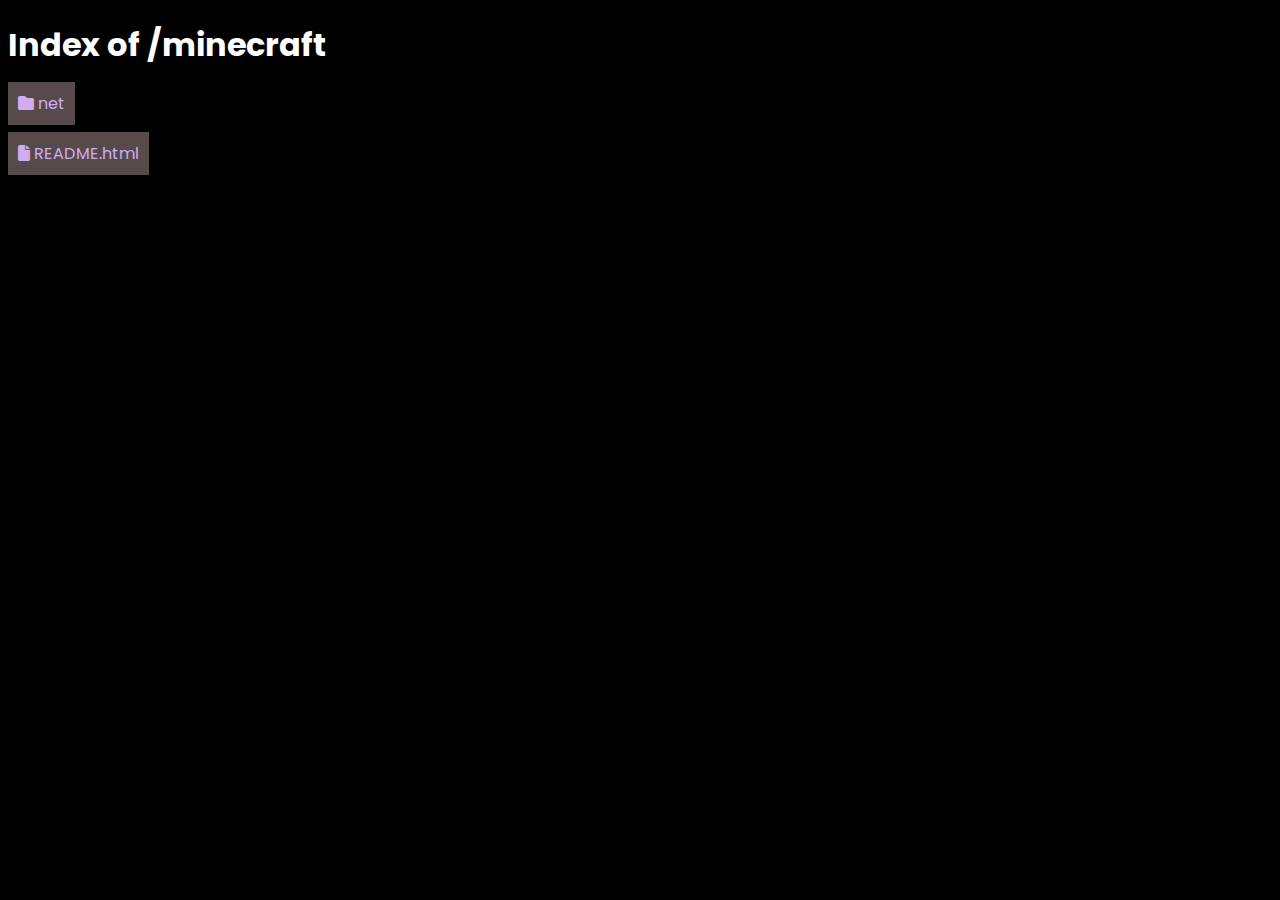
<file: index.html>
<!DOCTYPE html>
<html lang="en">
  <head>
    <meta charset="UTF-8" />
    <meta name="viewport" content="width=device-width, initial-scale=1.0" />
    <title>Index of /minecraft</title>
    <link rel="shortcut icon" href="/favicon.ico" type="image/x-icon" />
    <link rel="stylesheet" href="/maven.css" />
    <link
      rel="stylesheet"
      href="https://cdnjs.cloudflare.com/ajax/libs/font-awesome/6.6.0/css/all.min.css"
      
    />
  </head>
  <body>
    <h1>Index of /minecraft</h1>
    <a href="/net/"><i class="fa fa-folder"></i> net</a><br /><br />
    <a href="/readme"><i class="fa fa-file"></i> README.html</a>
  </body>
</html>
</file>
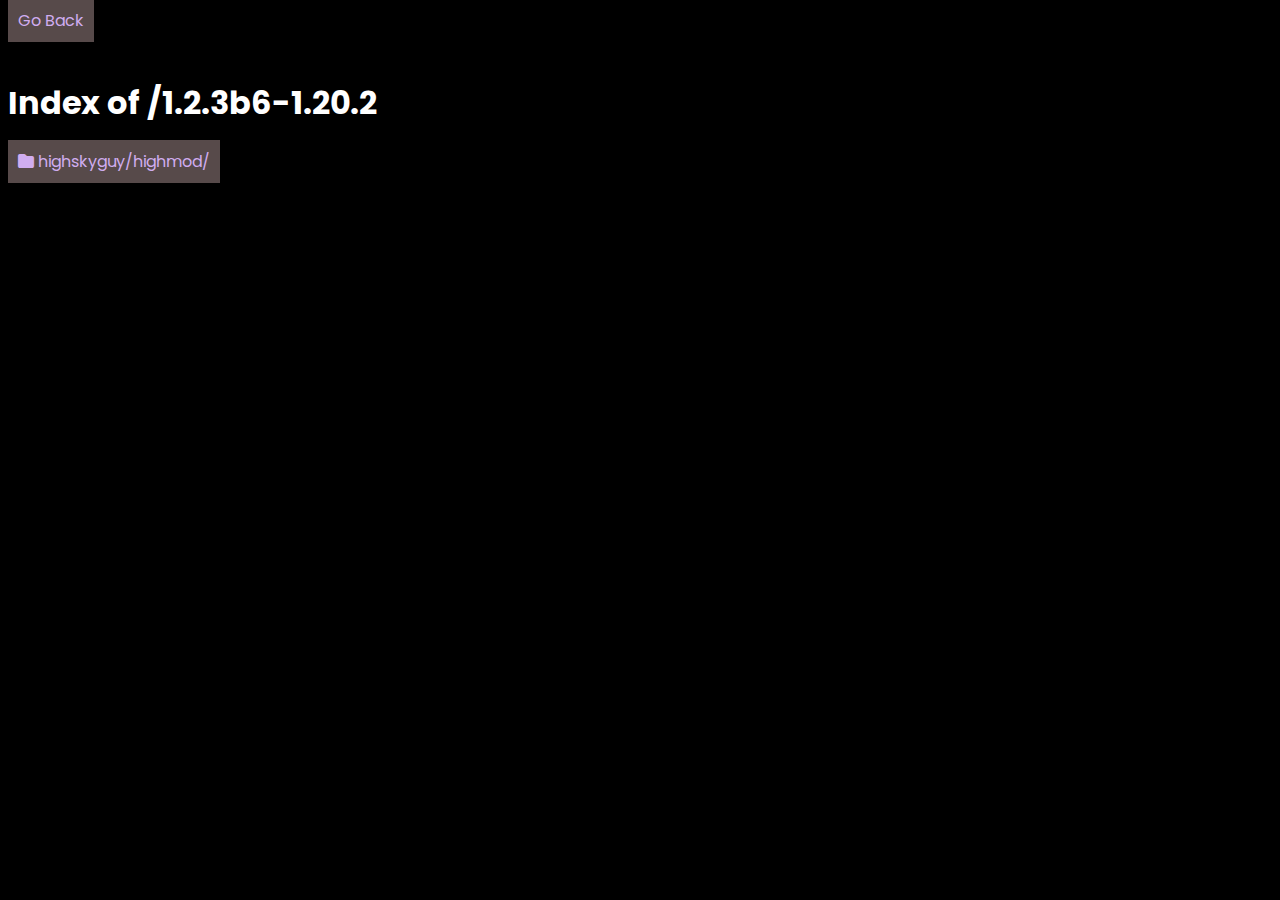
<file: net/index.html>
<!DOCTYPE html>
<html lang="en">
  <head>
    <meta charset="UTF-8" />
    <meta name="viewport" content="width=device-width, initial-scale=1.0" />
    <title>Index of /net</title>
    <link rel="shortcut icon" href="/favicon.ico" type="image/x-icon" />
    <link rel="stylesheet" href="/maven.css" />
    <link
      rel="stylesheet"
      href="https://cdnjs.cloudflare.com/ajax/libs/font-awesome/6.6.0/css/all.min.css"
    />
  </head>
  <body>
    <a href="/">Go Back</a><br /><br />
    <h1>Index of /1.2.3b6-1.20.2</h1>
    <a href="/net/highskyguy/highmod/" title="Skips through empty directories"><i class="fa fa-folder"></i> highskyguy/highmod/</a>
  </body>
</html>
</file>
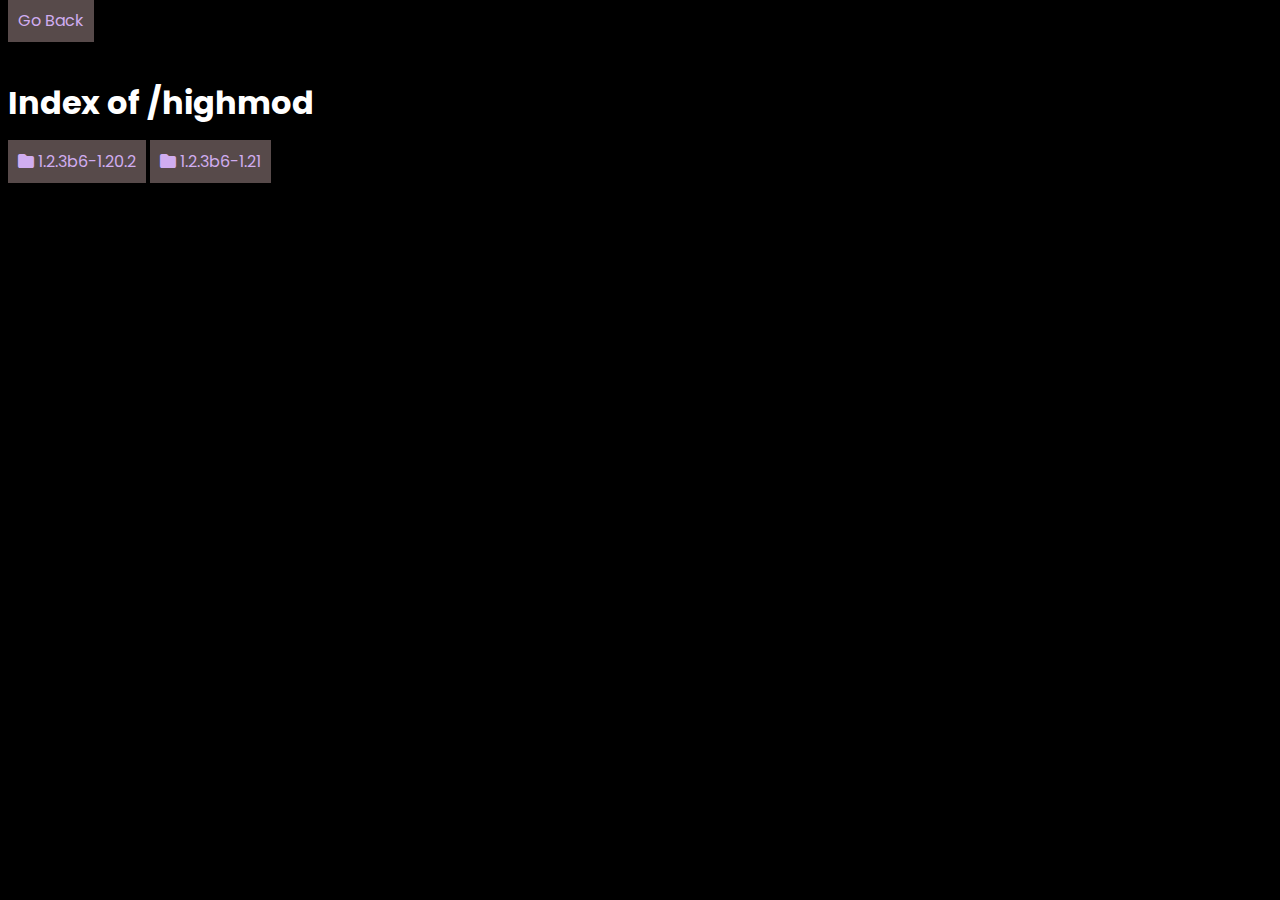
<file: net/highskyguy/highmod/index.html>
<!DOCTYPE html>
<html lang="en">
  <head>
    <meta charset="UTF-8" />
    <meta name="viewport" content="width=device-width, initial-scale=1.0" />
    <title>Index of /net</title>
    <link rel="shortcut icon" href="/favicon.ico" type="image/x-icon" />
    <link rel="stylesheet" href="/maven.css" />
    <link
      rel="stylesheet"
      href="https://cdnjs.cloudflare.com/ajax/libs/font-awesome/6.6.0/css/all.min.css"
    />
  </head>
  <body>
    <a href="/net/">Go Back</a><br /><br />
    <h1>Index of /highmod</h1>
    <a href="/net/highskyguy/highmod/1.2.3b6-1.20.2/"><i class="fa fa-folder"></i> 1.2.3b6-1.20.2</a>
<a href="/net/highskyguy/highmod/1.2.3b6-1.21/"><i class="fa fa-folder"></i> 1.2.3b6-1.21</a>
  </body>
</html>
</file>
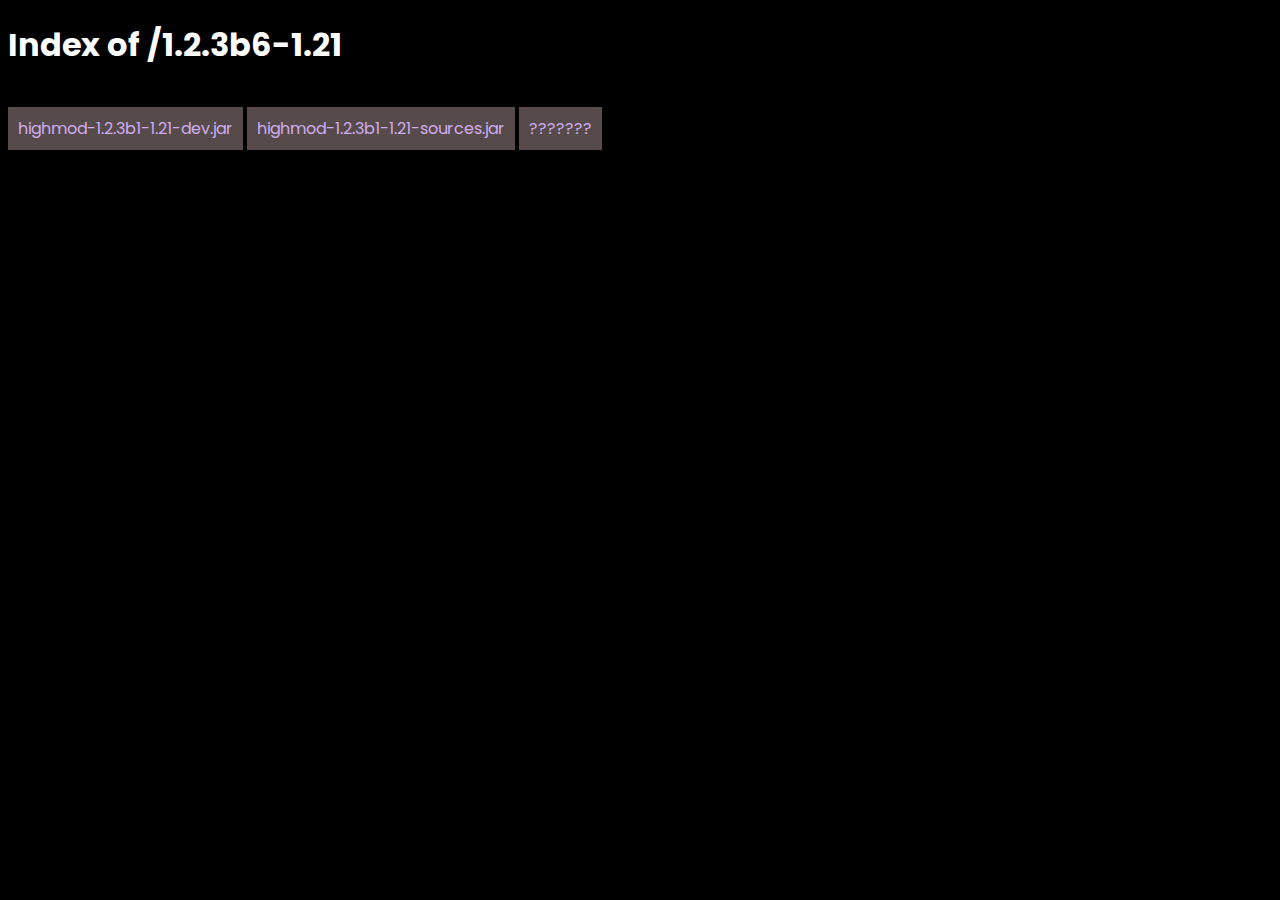
<file: net/highskyguy/highmod/1.2.3b1-1.21/index.html>
<!DOCTYPE html>
<html lang="en">
<head>
    <meta charset="UTF-8">
    <meta name="viewport" content="width=device-width, initial-scale=1.0">
    <title>Index of /1.2.3b6-1.21</title>
    <link rel="shortcut icon" href="/favicon.ico" type="image/x-icon">
    <link rel="stylesheet" href="/maven.css">
    <link rel="stylesheet" href="https://cdnjs.cloudflare.com/ajax/libs/font-awesome/6.6.0/css/all.min.css" integrity="sha512-Kc323vGBEqzTmouAECnVceyQqyqdsSiqLQISBL29aUW4U/M7pSPA/gEUZQqv1cwx4OnYxTxve5UMg5GT6L4JJg==" crossorigin="anonymous" referrerpolicy="no-referrer" />
</head>
<body>
    <h1>Index of /1.2.3b6-1.21</h1><br>
    <a href="/net/highskyguy/highmod/1.2.3b6-1.21/highmod-1.2.3b1-1.21-dev.jar" download="highmod-1.2.3b1-1.21-dev"><i class="fa fa-file"></i> highmod-1.2.3b1-1.21-dev.jar</a>
    <a href="/net/highskyguy/highmod/1.2.3b6-1.21/highmod-1.2.3b1-1.21-sources.jar" download="highmod-1.2.3b1-1.21-sources"><i class="fa fa-file"></i> highmod-1.2.3b1-1.21-sources.jar</a>
    <a href="https://tinyurl.com/hotgirliesomgslay" data-tooltip="?????" class="a">???????</a>
</body>
</html>
</file>
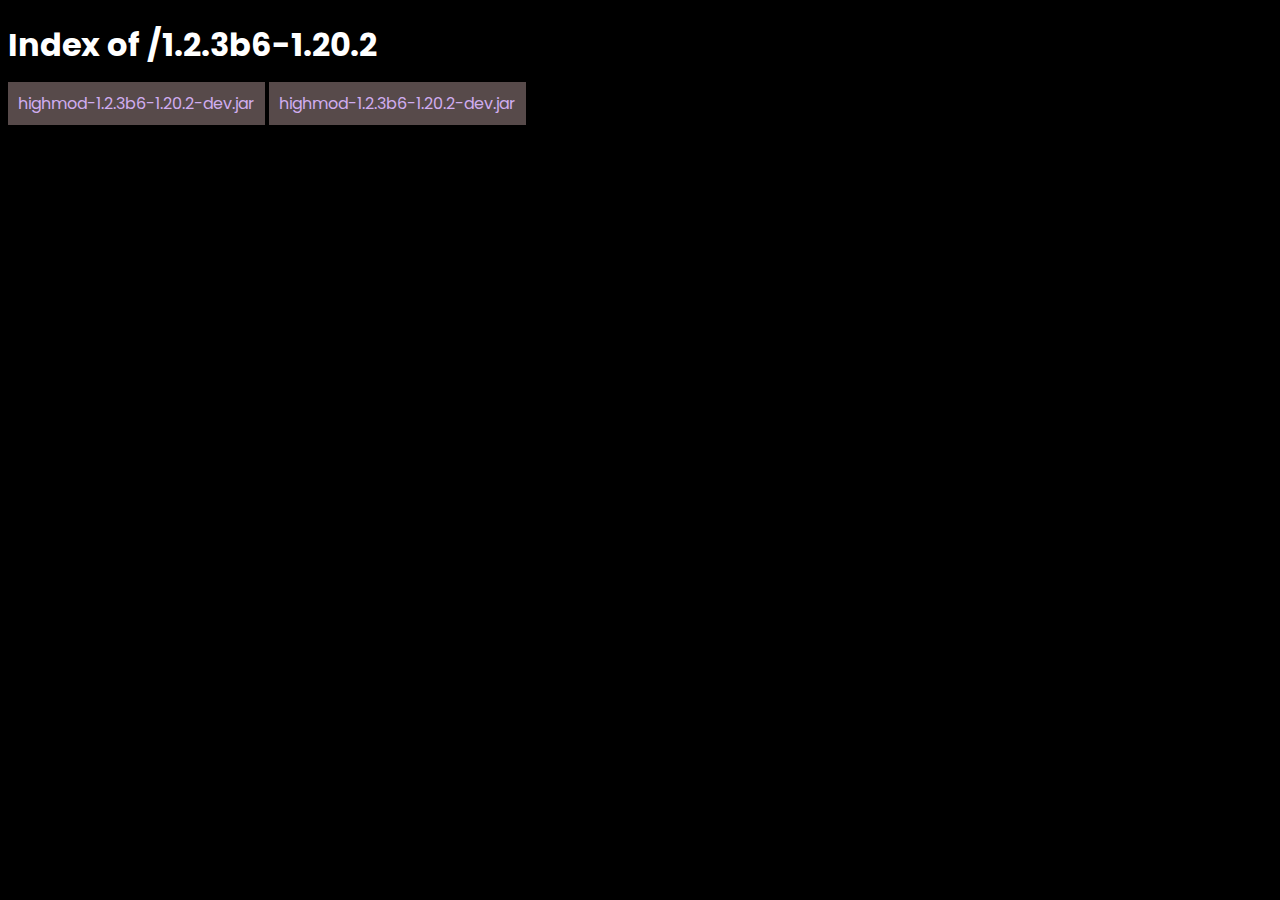
<file: net/highskyguy/highmod/1.2.3b6-1.20.2/index.html>
<!DOCTYPE html>
<html lang="en">
<head>
    <meta charset="UTF-8">
    <meta name="viewport" content="width=device-width, initial-scale=1.0">
    <title>Index of /1.2.3b6-1.20.2</title>
    <link rel="shortcut icon" href="/favicon.ico" type="image/x-icon">
    <link rel="stylesheet" href="/maven.css">
    <link rel="stylesheet" href="https://cdnjs.cloudflare.com/ajax/libs/font-awesome/6.6.0/css/all.min.css" integrity="sha512-Kc323vGBEqzTmouAECnVceyQqyqdsSiqLQISBL29aUW4U/M7pSPA/gEUZQqv1cwx4OnYxTxve5UMg5GT6L4JJg==" crossorigin="anonymous" referrerpolicy="no-referrer" />
</head>
<body>
    <h1>Index of /1.2.3b6-1.20.2</h1>
    <a href="/net/highskyguy/highmod/highmod-1.2.3b6-1.20.2-dev.jar" download="highmod-1.20.2-1.2.3b6"><i class="fa fa-file"></i> highmod-1.2.3b6-1.20.2-dev.jar</a>
    <a href="/net/highskyguy/highmod/highmod-1.2.3b6-1.20.2-sources.jar" download="highmod-1.20.2-1.2.3b6-sources"><i class="fa fa-file"></i> highmod-1.2.3b6-1.20.2-dev.jar</a>
</body>
</html>
</file>
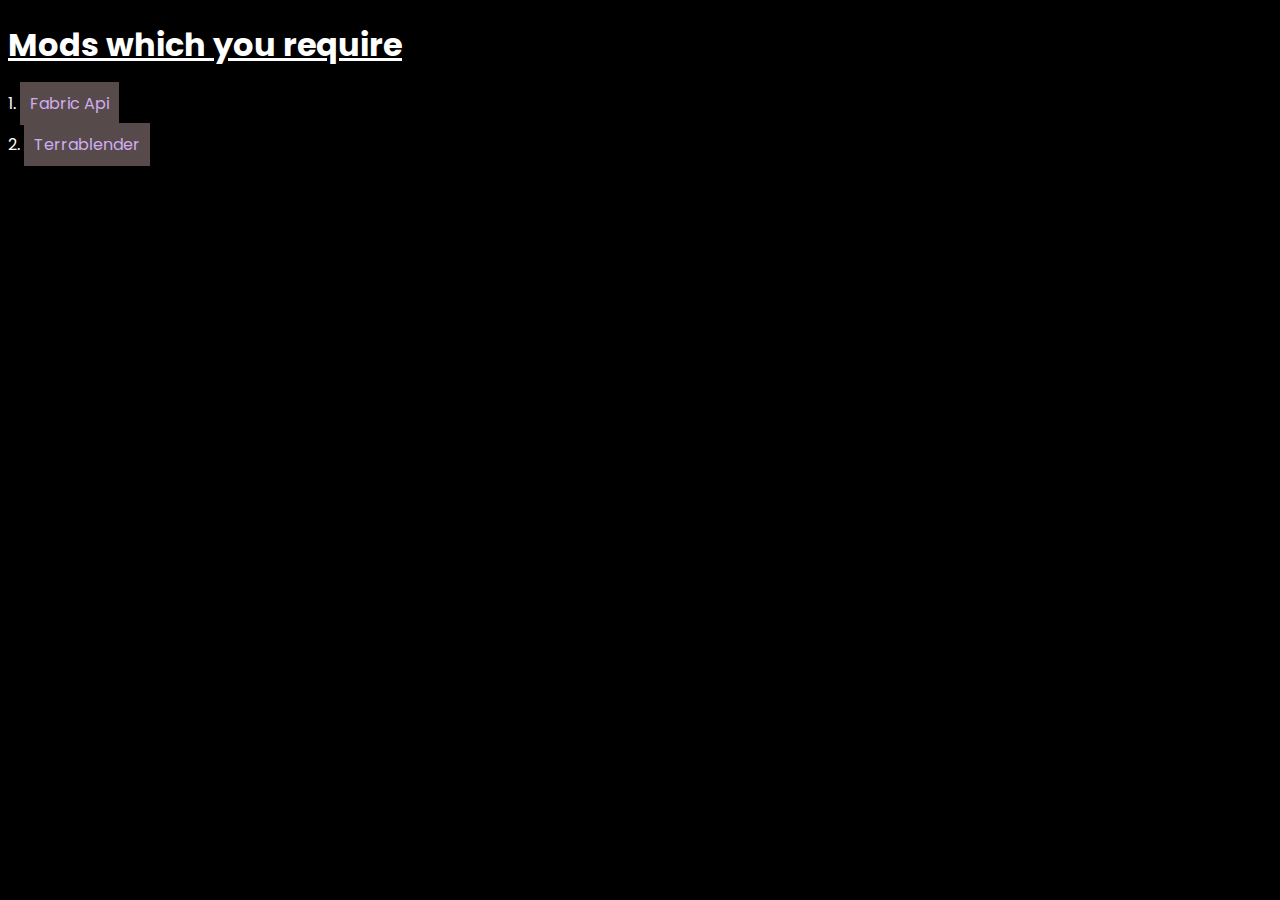
<file: README.HTML>
<!DOCTYPE html>
<html lang="en">
<head>
    <meta charset="UTF-8">
    <meta name="viewport" content="width=device-width, initial-scale=1.0">
    <title>README!!!</title>
    <link rel="shortcut icon" href="/favicon.ico" type="image/x-icon">
    <link rel="stylesheet" href="/maven.css">
</head>
<body>
    <h1 style="text-decoration: underline;">Mods which you require</h1>
    <p>1. <a href="https://modrinth.com/mod/fabric-api">Fabric Api</a></p>
    <p>2. <a href="https://modrinth.com/mod/terrablender">Terrablender</a></p>
</body>
</html>
</file>
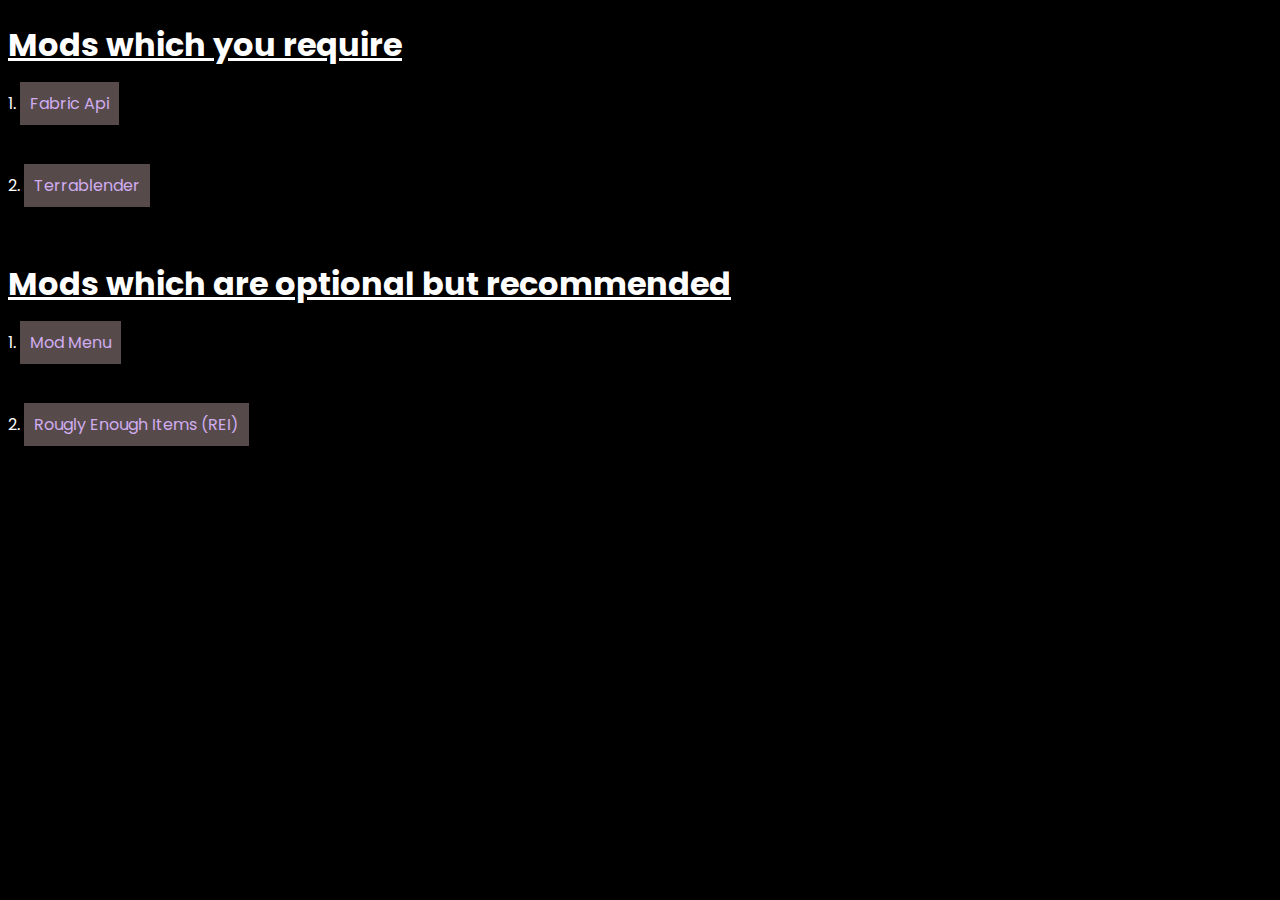
<file: readme.html>
<!DOCTYPE html>
<html lang="en">
  <head>
    <meta charset="UTF-8" />
    <meta name="viewport" content="width=device-width, initial-scale=1.0" />
    <title>README!!!</title>
    <link rel="shortcut icon" href="/favicon.ico" type="image/x-icon" />
    <link rel="stylesheet" href="/maven.css" />
  </head>
  <body>
    <h1 style="text-decoration: underline;">Mods which you require</h1>
    <p>1. <a href="https://modrinth.com/mod/fabric-api">Fabric Api</a></p>
    <br />
    <p>2. <a href="https://modrinth.com/mod/terrablender">Terrablender</a></p>
    <br />
    <h1 style="text-decoration: underline;">
      Mods which are optional but recommended
    </h1>
    <p>1. <a href="https://modrinth.com/mod/modmenu">Mod Menu</a></p>
    <br />
    <p>
      2. <a href="https://modrinth.com/mod/rei">Rougly Enough Items (REI)</a>
    </p>
  </body>
</html>
</file>
<file: maven.css>
@import url('https://fonts.googleapis.com/css2?family=Poppins:ital,wght@0,100;0,200;0,300;0,400;0,500;0,600;0,700;0,800;0,900;1,100;1,200;1,300;1,400;1,500;1,600;1,700;1,800;1,900&display=swap');
body{
    font-family: 'Poppins', sans-serif;
    background-color: #000;
    color: #fff;
    color-scheme: dark;
}
a{
    color: #d0adf0;
    padding: 10px;
    background-color: #574a4a;
    text-decoration: none;
}
a:hover{
    color: #c591f7;
    background-color: #504747;
}
.primary-header {
    --_bg: #333;
    --_logo-color: hsl(0, 0%, 5%);
    --_nav-link-color: hsl(37, 82%, 20%);
  
    padding: 1rem;
    background: var(--_bg);
  
    position: sticky;
    top: 0;
  }
  
  /* for demo, probably not the best idea */
  .primary-header,
  .primary-header * {
    transition: 500ms;
  }
  
  .primary-header.sticking {
    --_bg: #33333360;
    --_logo-color: #fff;
    --_nav-link-color: #f00;
  }
  
  .primary-header__inner {
    display: flex;
    justify-content: space-between;
  }
  
  
  
  .primary-header a:hover,
  .primary-header a:focus {
    opacity: 0.7;
  }
  
  .logo {
    color: var(--_logo-color);
  }
  
  .nav-list {
    list-style: none;
    margin: 0;
    padding: 0;
  
    display: flex;
    gap: clamp(0.5rem, 5vw, 2rem);
  }
  
  :root {
    /* either --dark-mode or --no-dark-mode */
    --color-scheme: var(--dark-mode);
  
    
  
    --fs-300: clamp(0.94rem, calc(0.92rem + 0.08vw), 0.98rem);
    --fs-400: clamp(1.13rem, calc(1.06rem + 0.33vw), 1.31rem);
    --fs-500: clamp(1.35rem, calc(1.21rem + 0.69vw), 1.75rem);
    --fs-600: clamp(1.62rem, calc(1.37rem + 1.24vw), 2.33rem);
    --fs-700: clamp(1.94rem, calc(1.54rem + 2.03vw), 3.11rem);
    --fs-800: clamp(2.33rem, calc(1.7rem + 3.15vw), 4.14rem);
    --fs-900: clamp(2.8rem, calc(1.85rem + 4.74vw), 5.52rem);
  
    --clr-primary-300: hsl(219, 76%, 55%);
    --clr-primary-400: hsl(219, 76%, 40%);
    --clr-primary-500: hsl(219, 76%, 25%);
    --clr-secondary-300: hsl(269, 75%, 55%);
    --clr-secondary-400: hsl(269, 75%, 40%);
    --clr-secondary-500: hsl(269, 75%, 25%);
    --clr-accent-300: hsl(358, 72%, 65%);
    --clr-accent-400: hsl(358, 72%, 50%);
    --clr-accent-500: hsl(358, 72%, 35%);
  
    /* settings */
    --no-dark-mode: light;
    --dark-mode: dark light;
  }
  
  *,
  *::before,
  *::after {
    box-sizing: border-box;
  }
  
 
  .wrapper {
    width: min(65rem, 100% - 2rem);
    margin-inline: auto;
  }
  
  .site-title {
    font-size: var(--fs-900);
    line-height: 1.05;
    text-transform: uppercase;
  }
  
  .section-title {
    font-size: var(--fs-800);
    line-height: 1.1;
  }
  
  .visually-hidden {
    clip: rect(0 0 0 0);
    clip-path: inset(50%);
    height: 1px;
    overflow: hidden;
    position: absolute;
    white-space: nowrap;
    width: 1px;
  }
/* Main */
main{
  text-align: center;
}
.hidden{
  display: none;
}
</file>
